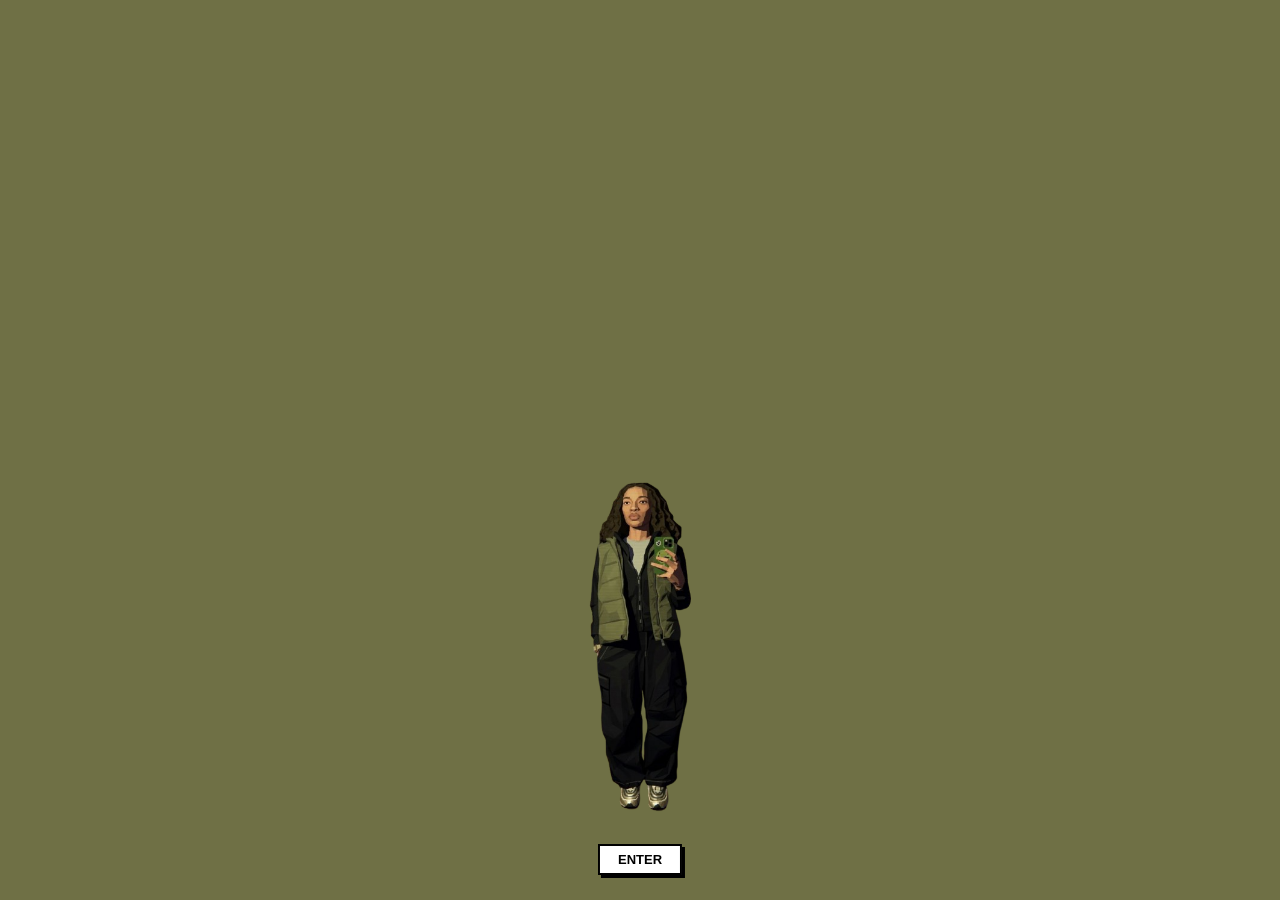
<file: index.html>
<!DOCTYPE html>
<html lang="en">

<head>

<meta charset="UTF-8">

<meta name="viewport" content="width=device-width, initial-scale=1.0">

<title>Amber Diaz</title>

<link rel="icon" href="favicon.png">

<style>

/* =========================
   PAGE
   ========================= */

* {
    margin: 0;
    padding: 0;
    box-sizing: border-box;
}

html,
body {
    width: 100%;
    height: 100%;
}

body {

    background: #6f7045;

    font-family: Arial, Helvetica, sans-serif;

    overflow: hidden;

}


/* =========================
   BACKGROUND
   ========================= */

#background {

    position: fixed;

    inset: 0;

    z-index: 0;

}


/* =========================
   LOW POLY AMBER
   ========================= */

.amber-character {

    position: absolute;

    left: 50%;

    bottom: 85px;

    transform: translateX(-50%);

    width: 260px;

    cursor: pointer;

    z-index: 50;

    user-select: none;

    transition:
        transform 0.15s ease,
        filter 0.15s ease;

}


.amber-character img {

    display: block;

    width: 100%;

    height: auto;

    pointer-events: none;

}


/* Hover */

.amber-character:hover {

    transform:
        translateX(-50%)
        scale(1.04);

}


/* =========================
   CLICK / TAZE ANIMATION
   ========================= */

.amber-character.tazed {

    animation:
        amberShake
        0.45s
        steps(2, end);

}


.amber-character.tazed img {

    animation:
        amberGlitch
        0.45s
        steps(2, end);

}


/* Shake */

@keyframes amberShake {

    0% {

        transform:
            translateX(-50%)
            rotate(0deg);

    }

    15% {

        transform:
            translateX(calc(-50% - 7px))
            rotate(-2deg);

    }

    30% {

        transform:
            translateX(calc(-50% + 8px))
            rotate(2deg);

    }

    45% {

        transform:
            translateX(calc(-50% - 6px))
            rotate(-2deg);

    }

    60% {

        transform:
            translateX(calc(-50% + 6px))
            rotate(2deg);

    }

    75% {

        transform:
            translateX(calc(-50% - 3px))
            rotate(-1deg);

    }

    100% {

        transform:
            translateX(-50%)
            rotate(0deg);

    }

}


/* Glitch */

@keyframes amberGlitch {

    0% {

        filter: none;

    }

    20% {

        filter:
            contrast(1.4)
            saturate(1.5);

    }

    40% {

        filter:
            hue-rotate(25deg)
            contrast(1.3);

    }

    60% {

        filter:
            brightness(1.3)
            contrast(1.5);

    }

    80% {

        filter:
            hue-rotate(-20deg);

    }

    100% {

        filter: none;

    }

}


/* =========================
   SPEECH BUBBLE
   ========================= */

.speech-bubble {

    position: absolute;

    left: 50%;

    top: -45px;

    transform:
        translateX(-50%)
        scale(0);

    background: white;

    color: black;

    border: 2px solid black;

    padding: 7px 12px;

    font-family: Arial, Helvetica, sans-serif;

    font-size: 13px;

    font-weight: bold;

    white-space: nowrap;

    z-index: 10;

    opacity: 0;

    transition:
        transform 0.15s ease,
        opacity 0.15s ease;

}


/* Speech bubble tail */

.speech-bubble::after {

    content: "";

    position: absolute;

    left: 50%;

    bottom: -8px;

    width: 12px;

    height: 12px;

    background: white;

    border-right: 2px solid black;

    border-bottom: 2px solid black;

    transform:
        translateX(-50%)
        rotate(45deg);

}


/* Show bubble */

.amber-character.talking .speech-bubble {

    transform:
        translateX(-50%)
        scale(1);

    opacity: 1;

}


/* =========================
   ENTER BUTTON
   ========================= */

.enter-button {

    position: absolute;

    left: 50%;

    bottom: 25px;

    transform: translateX(-50%);

    z-index: 100;

    display: inline-block;

    padding: 6px 18px;

    background: white;

    color: black;

    border: 2px solid black;

    text-decoration: none;

    font-family: Arial, Helvetica, sans-serif;

    font-size: 13px;

    font-weight: bold;

    cursor: pointer;

    box-shadow: 3px 3px 0px black;

    transition:
        transform 0.1s ease,
        box-shadow 0.1s ease,
        background 0.1s ease;

}


/* Hover */

.enter-button:hover {

    background: black;

    color: white;

    transform:
        translateX(-50%)
        translateY(-2px);

    box-shadow: 3px 5px 0px black;

}


/* Click */

.enter-button:active {

    transform:
        translateX(-50%)
        translateY(2px);

    box-shadow: 1px 1px 0px black;

}


/* =========================
   MOBILE
   ========================= */

@media screen and (max-width: 700px) {

    .amber-character {

        width: 190px;

        bottom: 75px;

    }

    .speech-bubble {

        font-size: 11px;

    }

    .enter-button {

        bottom: 20px;

        font-size: 12px;

        padding: 5px 15px;

    }

}

</style>

</head>


<body>


<!-- =========================
     BACKGROUND
     ========================= -->

<div id="background"></div>


<!-- =========================
     LOW POLY AMBER
     ========================= -->

<div
    class="amber-character"
    id="amberCharacter"
>

    <div
        class="speech-bubble"
        id="speechBubble"
    ></div>

    <img
        src="lowpolymeee.png"
        alt="Amber"
    >

</div>


<!-- =========================
     ENTER PROFILE BUTTON
     ========================= -->

<a
    href="Homepage.html"
    class="enter-button"
>
    ENTER
</a>


<!-- =========================
     DON'T TAZE ME BRO SOUND
     ========================= -->

<audio
    id="tazeSound"
    preload="auto"
>

    <source
        src="donttazemebro.mp3"
        type="audio/mpeg"
    >

</audio>


<script>

/* =========================
   AMBER
   ========================= */

const amber =
    document.getElementById("amberCharacter");

const sound =
    document.getElementById("tazeSound");

const speech =
    document.getElementById("speechBubble");


/* =========================
   RANDOM THINGS AMBER CAN SAY
   ========================= */

const messages = [

    "yo",

    "why u clicking me",

    "HELLO????",

    "don't touch me",

    "wassup",

    "u found me",

    "girl...",

    "STOP 😭",

    "what do u want",

    "not again",

    "leave me alone",

    "lmao",

    "ayo",

    "who told u to click me"

];


/* =========================
   CLICK AMBER
   ========================= */

amber.addEventListener("click", function () {


    /* Pick random message */

    const randomMessage =
        messages[
            Math.floor(
                Math.random() * messages.length
            )
        ];


    speech.textContent =
        randomMessage;


    /* Reset animation */

    amber.classList.remove("tazed");

    amber.classList.remove("talking");


    /*
       Forces the browser to
       restart the animation.
    */

    void amber.offsetWidth;


    /* Start animation */

    amber.classList.add("tazed");

    amber.classList.add("talking");


    /* =========================
       PLAY SOUND
       ========================= */

    sound.currentTime = 0;

    sound.play().catch(function(error) {

        console.log(
            "Audio could not play:",
            error
        );

    });


    /* =========================
       HIDE SPEECH BUBBLE
       ========================= */

    setTimeout(function() {

        amber.classList.remove("talking");

    }, 1800);


});

</script>


</body>

</html>
</file>
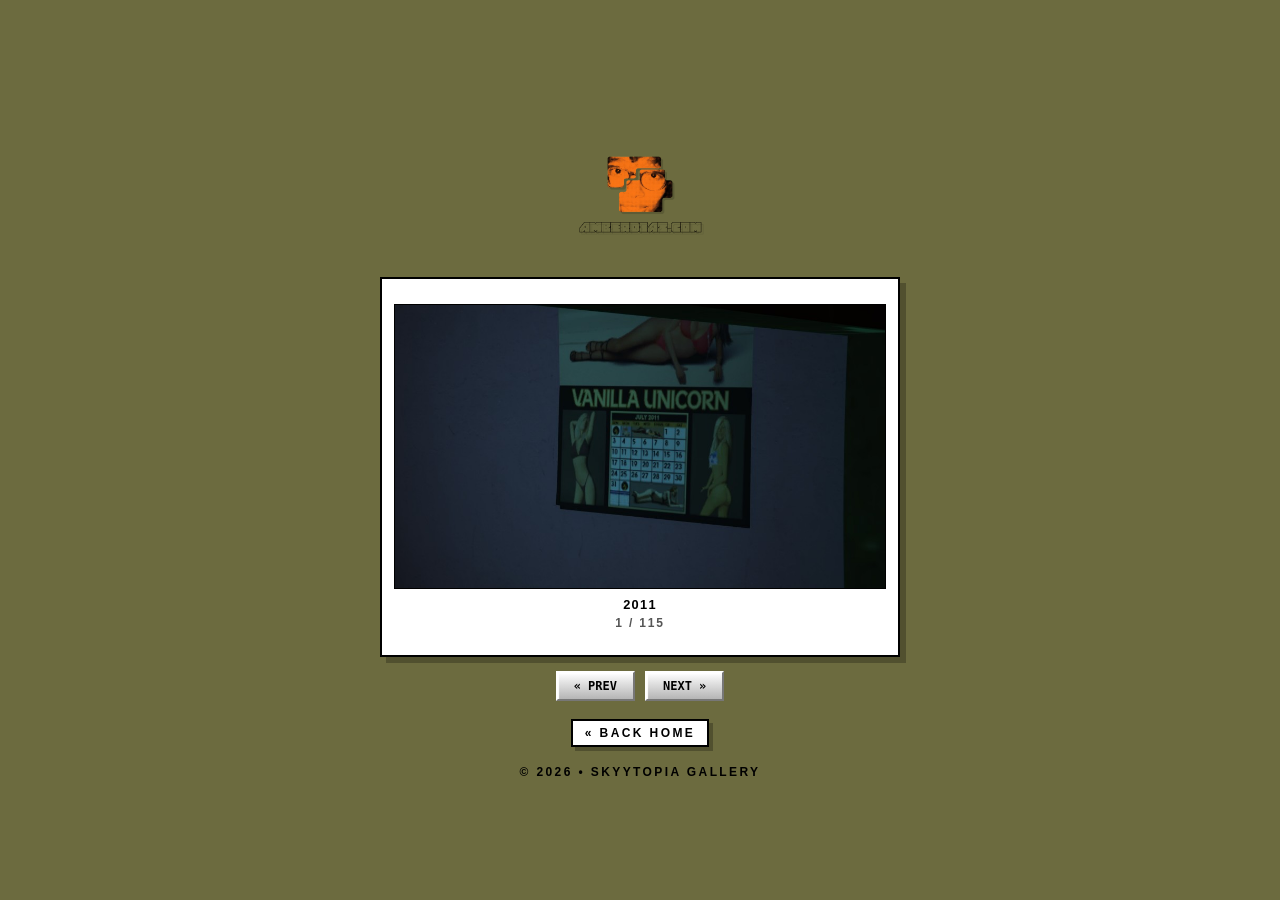
<file: gtav.html>
<!DOCTYPE html>
<html lang="en">
<head>
    <meta charset="UTF-8">
    <meta name="viewport" content="width=device-width, initial-scale=1.0">
    <title>GTAONLINE SITUATIONS</title>
    <link rel="icon" href="favicon.png">
    <style>
        * {
            margin: 0;
            padding: 0;
            box-sizing: border-box;
        }

        body {
            background: #6c6b3f;
            font-family: Verdana, Arial, sans-serif;
            height: 100vh;
            display: flex;
            flex-direction: column;
            justify-content: center;
            align-items: center;
            overflow: hidden;
            padding: 10px 0;
        }

        .logo-container {
            width: 100%;
            text-align: center;
            margin-bottom: 12px;
            z-index: 10;
        }

        .main-logo {
            max-width: 140px;
            width: 100%;
            height: auto;
            display: inline-block;
            filter: drop-shadow(2px 2px 0px rgba(0,0,0,0.15));
        }

        .wrapper {
            text-align: center;
            display: flex;
            flex-direction: column;
            align-items: center;
            gap: 12px;
        }

        /* Slideshow Container - Made Bigger */
        .slideshow-container {
            position: relative;
            width: 520px;
            height: 380px;
            background: white;
            border: 2px solid black;
            padding: 12px;
            box-shadow: 6px 6px 0px rgba(0, 0, 0, 0.25);
            display: flex;
            flex-direction: column;
            justify-content: center;
            align-items: center;
        }

        .slide-img {
            width: 100%;
            height: 285px;
            object-fit: cover;
            border: 1px solid black;
        }

        .slide-caption {
            margin-top: 8px;
            font-size: 0.8rem;
            font-weight: bold;
            letter-spacing: 0.1em;
            color: black;
            text-transform: uppercase;
            white-space: nowrap;
            overflow: hidden;
            text-overflow: ellipsis;
            width: 100%;
        }

        .slide-counter {
            margin-top: 4px;
            font-size: 0.75rem;
            font-weight: bold;
            letter-spacing: 0.15em;
            color: #555;
        }

        /* Navigation Buttons */
        .slide-nav {
            display: flex;
            gap: 10px;
            margin-top: 2px;
        }

        .retro-btn {
            background: linear-gradient(to bottom, #ffffff 0%, #e0e0e0 40%, #b5b5b5 100%);
            border: 2px solid #ffffff;
            border-right-color: #777777;
            border-bottom-color: #777777;
            padding: 6px 16px;
            font-size: 0.75rem;
            font-weight: bold;
            font-family: monospace;
            cursor: pointer;
            box-shadow: inset 1px 1px 1px #fff;
            user-select: none;
        }

        .retro-btn:active {
            border: 2px solid #777777;
            border-right-color: #ffffff;
            border-bottom-color: #ffffff;
        }

        .back-link {
            margin-top: 6px;
            font-size: 0.75rem;
            letter-spacing: 0.2em;
            color: #000000;
            font-weight: bold;
            text-decoration: none;
            background: #ffffff;
            border: 2px solid black;
            padding: 5px 12px;
            box-shadow: 4px 4px 0px rgba(0, 0, 0, 0.25);
            transition: .18s;
        }

        .back-link:hover {
            background: black;
            color: white;
        }

        .footer {
            margin-top: 6px;
            font-size: .75rem;
            letter-spacing: 0.2em;
            color: #000000;
            font-weight: bold;
            user-select: none;
        }
    </style>
</head>

<body>

    <!-- Main Logo Container -->
    <div class="logo-container">
        <a href="index.html">
            <img src="22.png" alt="Skyytopia Logo" class="main-logo">
        </a>
    </div>

    <div class="wrapper">
        <!-- Slideshow Box -->
        <div class="slideshow-container">
            <img id="slideImage" class="slide-img" src="" alt="Slideshow Image">
            <div class="slide-caption" id="slideCaption">caption</div>
            <div class="slide-counter" id="slideCounter">1 / 115</div>
        </div>

        <!-- Controls -->
        <div class="slide-nav">
            <div class="retro-btn" onclick="prevSlide()">« PREV</div>
            <div class="retro-btn" onclick="nextSlide()">NEXT »</div>
        </div>

        <a class="back-link" href="Homepage.html">« BACK HOME</a>

        <div class="footer">
            © 2026 • SKYYTOPIA GALLERY
        </div>
    </div>

    <script>
        const imageFiles = [
            "2011.jpg", "5.jpg", "Samaustindrive.jpg", "Strawberry.jpg", "ammo.jpg", "arcade.jpg", 
            "bankroll.jpg", "batmobile.jpg", "beachlady.jpg", "bed.jpg", "bennyss.jpg", "biggiebobble.jpg", 
            "biig.jpg", "blonded.jpg", "bloodmoney.jpg", "bullet2dadome.jpg", "bumfights.jpg", "bumfights2.jpg", 
            "bytch.jpg", "cashmoney.jpg", "casino.jpg", "chauffered.jpg", "cherry.jpg", "chop.jpg", 
            "clubbathroom.jpg", "clubbathroom2.jpg", "collectorsitems.jpg", "comeandtakeit.jpg", "copshot.jpg", 
            "crashout.jpg", "dad.jpg", "dad2.jpg", "dahills.jpg", "damnnn.jpg", "dinohotsog.jpg", 
            "dontworryitsfake.jpg", "dragqweenz.jpg", "facial.jpg", "fishy.jpg", "flag.jpg", 
            "freshbraids.jpg", "fuku2.jpg", "gassed.jpg", "getabrian.jpg", "h0t.jpg", "hardlyworking.jpg", 
            "workinhard.jpg", "hell.jpg", "hornygirls.jpg", "hornygirlsisland.jpg", "huh.jpg", "inanet.jpg", "indaclub.jpg", 
            "indaclubtrippin.jpg", "interior.jpg", "interior2.jpg", "interior3.jpg", "job.jpg", "karin.jpg", 
            "killshot.jpg", "kindafood.jpg", "limo.jpg", "livinlife.jpg", "lost.jpg", "lux.jpg", 
            "monkey.jpg", "monstertruck.jpg", "moon.jpg", "morning.jpg", "mywhitehomie.jpg", "ok.jpg", 
            "omg.jpg", "p0rncrakkkers.jpg", "palmlove.jpg", "paradise.jpg", "paradise2.jpg", "paradise3.jpg", 
            "paradise4.jpg", "passdat.jpg", "poppinbigbottles.jpg", "pour1out.jpg", "priorities.jpg", 
            "propaganda.jpg", "pumpkins.jpg", "reallynigga.jpg", "rip.jpg", "salty.jpg", "scary.jpg", 
            "selfy.jpg", "shoot4dastarz.jpg", "skyline.jpg", "smilenigga.jpg", "store.jpg", "stripclub.jpg", 
            "sunset.jpg", "sunset2.jpg", "sunset3.jpg", "sure.jpg", "tat2.jpg", "throwup.jpg", 
            "throwup2.jpg", "tunnel.jpg", "unit.jpg", "unkshot.jpg", "unkdown.jpg", "vanillalatte.jpg", 
            "vespucci.jpg", "views.jpg", "viewz.jpg", "waschillin.jpg", "watchinu.jpg", "watchme.jpg", 
            "whip.jpg", "word.jpg", "yeahbuddy.jpg"
        ];

        const totalImages = imageFiles.length;
        let currentSlide = 0;

        const slideImage = document.getElementById('slideImage');
        const slideCaption = document.getElementById('slideCaption');
        const slideCounter = document.getElementById('slideCounter');

        function updateSlide() {
            const fileName = imageFiles[currentSlide];
            slideImage.src = "gtav/" + fileName;
            const cleanName = fileName.replace(/\.[^/.]+$/, "");
            slideCaption.textContent = cleanName;
            slideCounter.textContent = `${currentSlide + 1} / ${totalImages}`;
        }

        function nextSlide() {
            currentSlide = (currentSlide + 1) % totalImages;
            updateSlide();
        }

        function prevSlide() {
            currentSlide = (currentSlide - 1 + totalImages) % totalImages;
            updateSlide();
        }

        updateSlide();
    </script>
</body>
</html>
</file>
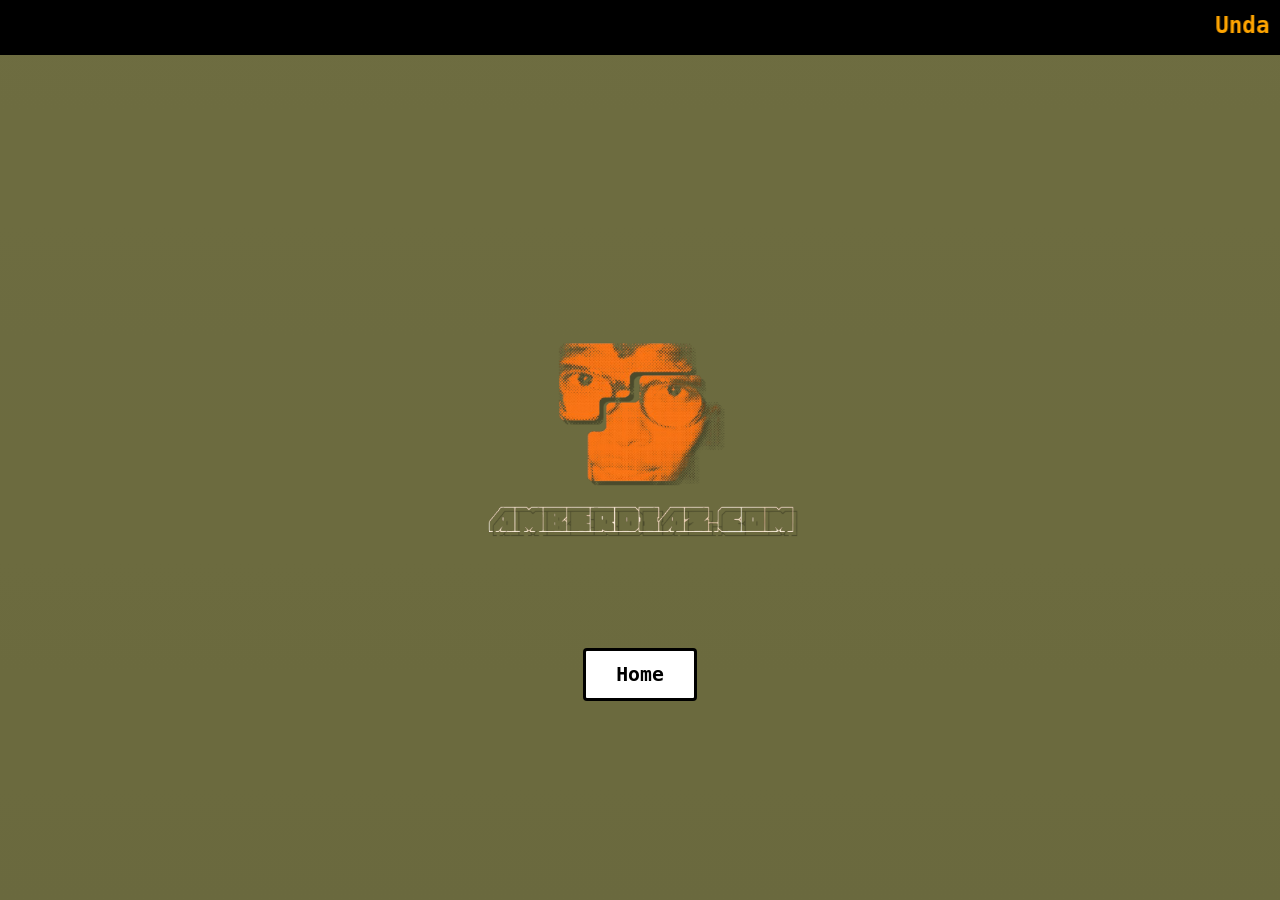
<file: Profile.html>
<!DOCTYPE html>
<html>
  <head>
    <meta charset="UTF-8">
    <meta name="viewport" content="width=device-width, initial-scale=1.0">
    <title>Under Construction - Profile</title>
    <link rel="icon" href="favicon.png">
    <link href="/style.css" rel="stylesheet" type="text/css" media="all">
  </head> 
  <body>
    <!-- Top Black Marquee with Orange Text -->
    <div class="marquee-container">
      <marquee behavior="scroll" direction="left" scrollamount="6">
        Unda Construction....Please Be Patient....
      </marquee>
    </div>

    <div id="page-container">
      <!-- Centered Content Area -->
      <div id="content">
        <!-- Big Logo in the Center -->
        <div class="logo-container">
          <img src="23.png" alt="Skyytopia Logo" class="main-logo">
        </div>

        <!-- Home Button Redirecting to Homepage.html -->
        <div class="button-container">
          <a href="Homepage.html" class="home-btn">Home</a>
        </div>
      </div>
    </div>

    <style>
      body {
         background-color: #6c6b3f;
         font-family: "Menlo", monospace;
         margin: 0;
         padding: 0;
         height: 100vh;
         display: flex;
         flex-direction: column;
         overflow: hidden;
      }

      /* Marquee Styling */
      .marquee-container {
        width: 100%;
        background-color: black;
        color: orange;
        font-size: 2.5vh;
        font-weight: bold;
        padding: 12px 0;
        z-index: 100;
        box-sizing: border-box;
      }

      #page-container {
        position: relative;
        flex: 1;
        display: flex;
        flex-direction: column;
        justify-content: center;
        align-items: center;
      }

      #content {
        display: flex;
        flex-direction: column;
        align-items: center;
        justify-content: center;
        gap: 30px;
        text-align: center;
        width: 100%;
      }

      /* Big Logo Styling */
      .logo-container {
        width: 100%;
        text-align: center;
      }

      .main-logo {
        max-width: 350px;
        width: 60%;
        height: auto;
        display: inline-block;
        filter: drop-shadow(4px 4px 0px rgba(0, 0, 0, 0.3));
      }

      /* Home Button Styling */
      .button-container {
        margin-top: 10px;
      }

      .home-btn {
        display: inline-block;
        border: 3px solid black;
        background-color: white;
        color: black;
        padding: 12px 30px;
        font-size: 2.2vh;
        font-weight: bold;
        text-decoration: none;
        border-radius: 4px;
        font-family: "Menlo", monospace;
        transition: all 0.2s ease-in-out;
      }

      .home-btn:hover {
        background-color: black;
        color: white;
        border-color: black;
      }

      @media screen and (max-width: 700px) {
        .marquee-container {
          font-size: 2vh;
        }
        .main-logo {
          max-width: 240px;
        }
        .home-btn {
          font-size: 1.8vh;
          padding: 10px 24px;
        }
      }
    </style>
  </body>
</html>
</file>
<file: style.css>
*{
    margin:0;
    padding:0;
    box-sizing:border-box;
}

html,
body{
    width:100%;
    height:100%;
    overflow:hidden;
}

body{
    background:#F0EAD6;
    font-family:Helvetica,Arial,sans-serif;
    cursor:crosshair;
    user-select:none;
}

/* Background */

#background{
    position:fixed;
    inset:0;
    z-index:-2;

    background:
    radial-gradient(circle at center,
    rgba(255,255,255,.4),
    transparent 0%);
}

/* Logo */

#logo{

    position:fixed;

    left:50%;
    top:50%;

    transform:translate(-50%,-50%);

    z-index:5;

    pointer-events:none;

}

#logo img{

    width:min(550px,70vw);

    opacity:.18;

    filter:contrast(110%);

}

/* Screensaver Layer */

#screensaver{

    position:fixed;

    inset:0;

    overflow:hidden;

}

/* Floating Objects */

.floating{

    position:absolute;

    width:110px;

    transition:
    transform .25s ease,
    filter .25s ease;

}

.floating img{

    width:100%;

    display:block;

    pointer-events:none;

}

.floating:hover{

    transform:scale(1.15);

    z-index:99;

    filter:

    drop-shadow(0 0 20px rgba(255,255,255,.9))

    drop-shadow(0 0 30px rgba(255,255,255,.4));

}

/* Corner Text */

#info{

    position:fixed;

    left:30px;

    bottom:30px;

    color:#111;

    font-size:.8rem;

    line-height:1.7;

    letter-spacing:.25em;

    text-transform:uppercase;

    opacity:.5;

}

#info p{

    margin-bottom:.35rem;

}

/* Optional CRT Glow */

body::after{

    content:"";

    position:fixed;

    inset:0;

    pointer-events:none;

    background:

    linear-gradient(

    rgba(255,255,255,.03),

    rgba(0,0,0,.03)

    );

    mix-blend-mode:soft-light;

}

/* Small Screens */

@media(max-width:768px){

#logo img{

    width:85vw;

}

.floating{

    width:72px;

}

#info{

    left:20px;

    bottom:20px;

    font-size:.65rem;

}

}
</file>
